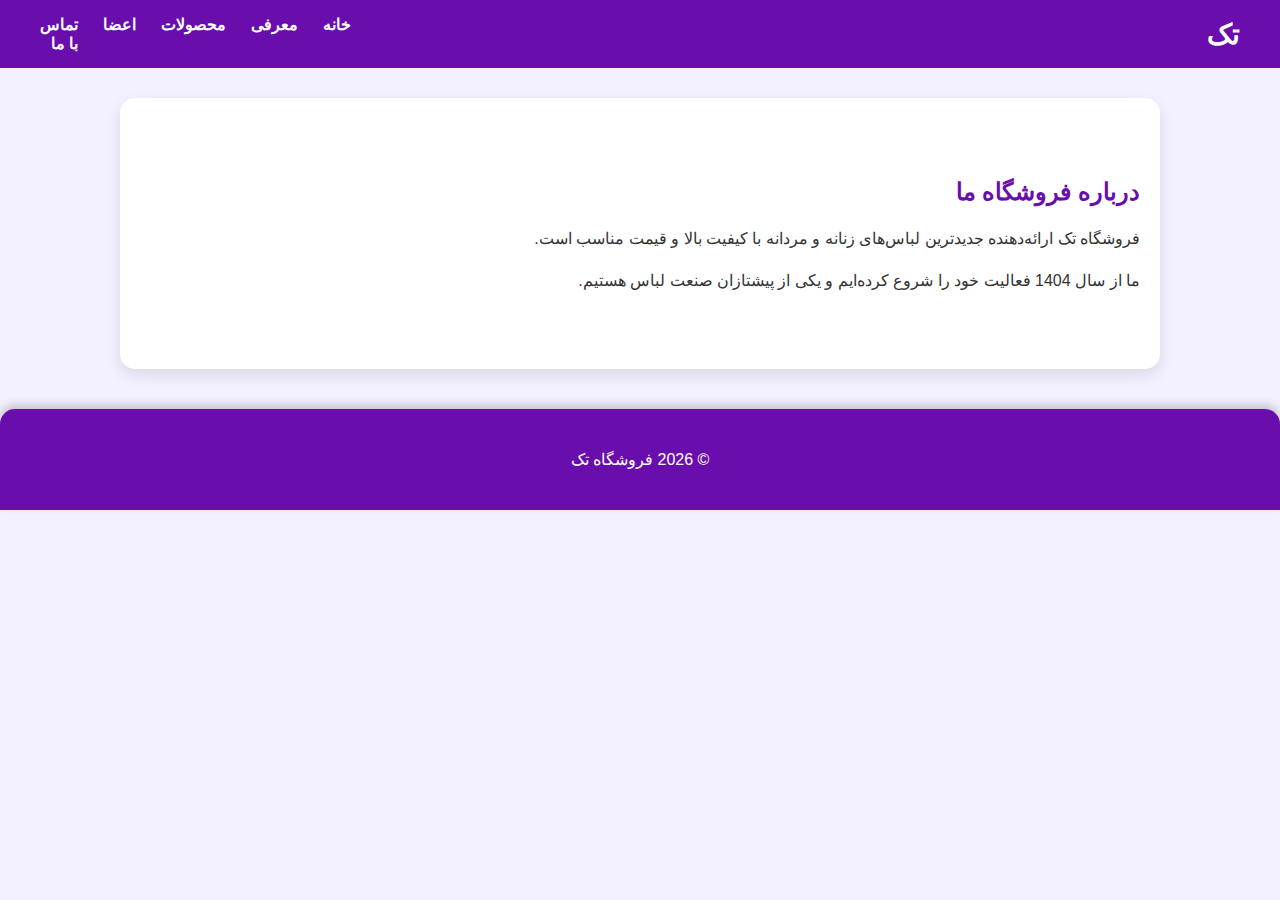
<file: about.html>
<!DOCTYPE html>
<html lang="fa">
<head>
    <meta charset="UTF-8">
    <title>معرفی – فروشگاه تک</title>
    <link rel="stylesheet" href="style.css">
</head>
<body>

<nav>
    <h2>تک</h2>
    <ul>
        <li><a href="index.html">خانه</a></li>
        <li><a href="about.html">معرفی</a></li>
        <li><a href="products.html">محصولات</a></li>
        <li><a href="team.html">اعضا</a></li>
        <li><a href="contact.html">تماس با ما</a></li>
    </ul>
</nav>

<section>
    <h2>درباره فروشگاه ما</h2>
    <p>فروشگاه تک ارائه‌دهنده جدیدترین لباس‌های زنانه و مردانه با کیفیت بالا و قیمت مناسب است.</p>
    <p>ما از سال 1404 فعالیت خود را شروع کرده‌ایم و یکی از پیشتازان صنعت لباس هستیم.</p>
</section>

<footer>
    <p>© 2026 فروشگاه تک</p>
</footer>

</body>
</html>
</file>
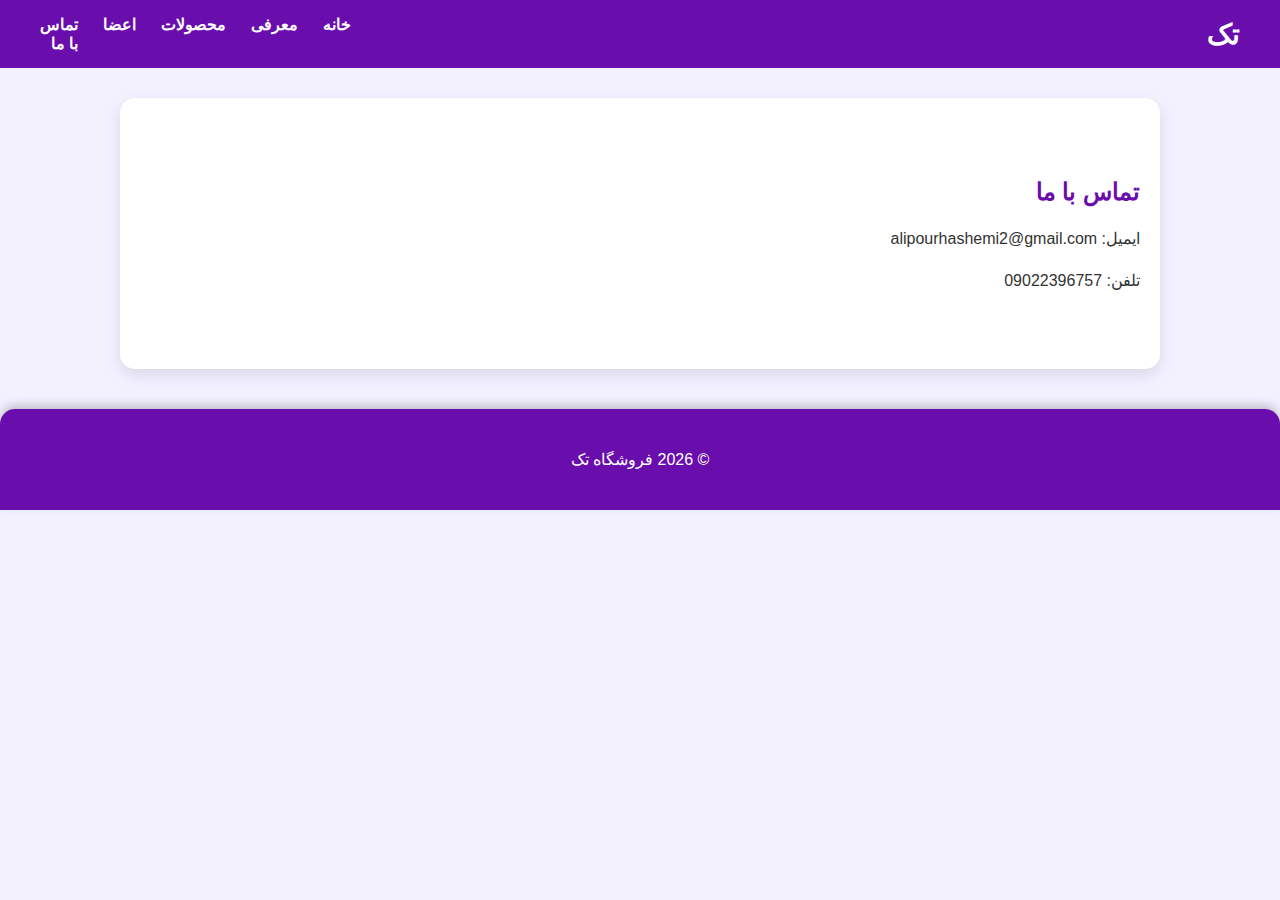
<file: contact.html>
<!DOCTYPE html>
<html lang="fa">
<head>
    <meta charset="UTF-8">
    <title>تماس با ما – فروشگاه تک</title>
    <link rel="stylesheet" href="style.css">
</head>
<body>

<nav>
    <h2>تک</h2>
    <ul>
        <li><a href="index.html">خانه</a></li>
        <li><a href="about.html">معرفی</a></li>
        <li><a href="products.html">محصولات</a></li>
        <li><a href="team.html">اعضا</a></li>
        <li><a href="contact.html">تماس با ما</a></li>
    </ul>
</nav>

<section>
    <h2>تماس با ما</h2>
    <p>ایمیل: alipourhashemi2@gmail.com</p>
    <p>تلفن: 09022396757</p>
</section>

<footer>
    <p>© 2026 فروشگاه تک</p>
</footer>

</body>
</html>
</file>
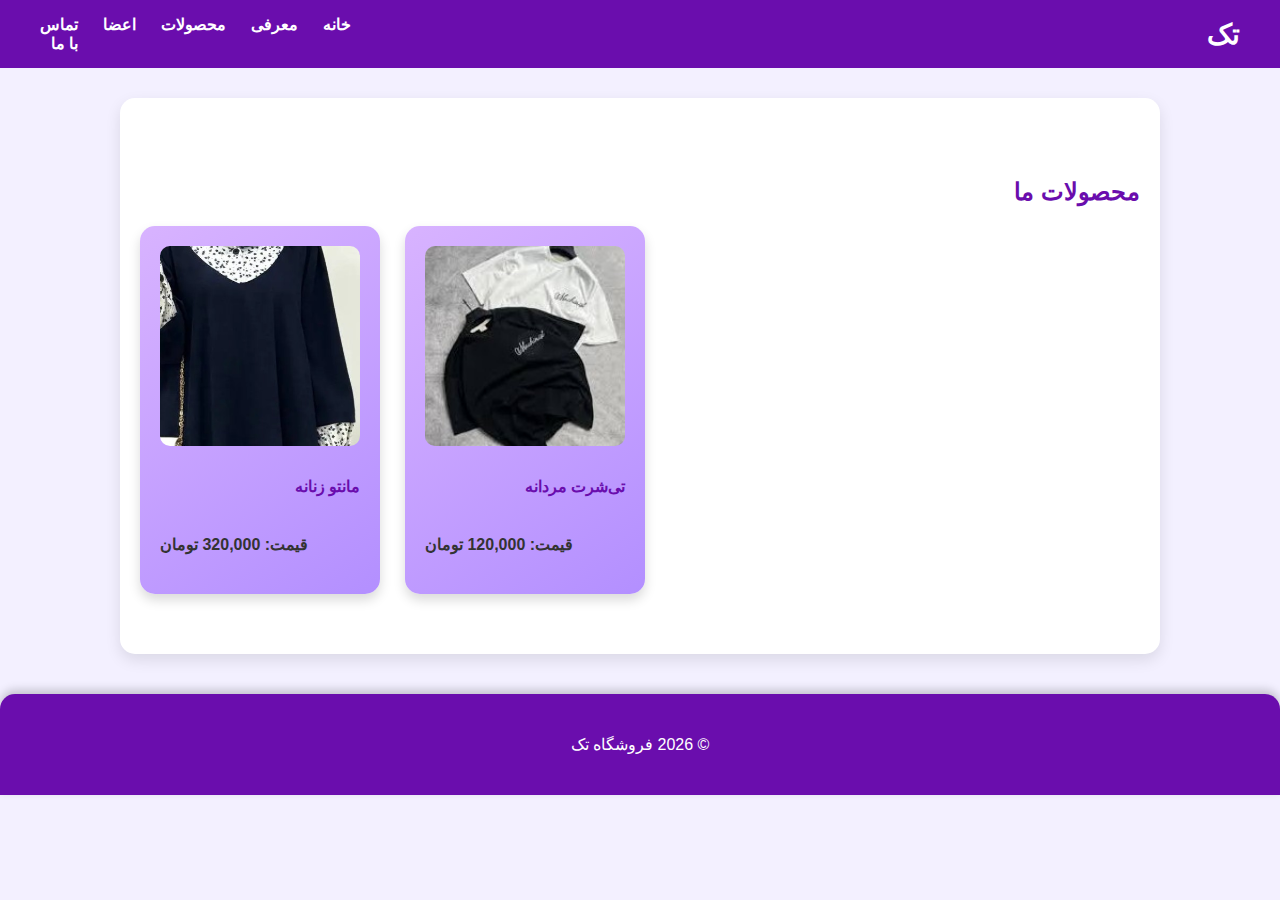
<file: products.html>
<!DOCTYPE html>
<html lang="fa">
<head>
    <meta charset="UTF-8">
    <title>محصولات – فروشگاه تک</title>
    <link rel="stylesheet" href="style.css">
</head>
<body>

<nav>
    <h2>تک</h2>
    <ul>
        <li><a href="index.html">خانه</a></li>
        <li><a href="about.html">معرفی</a></li>
        <li><a href="products.html">محصولات</a></li>
        <li><a href="team.html">اعضا</a></li>
        <li><a href="contact.html">تماس با ما</a></li>
    </ul>
</nav>

<section>
    <h2>محصولات ما</h2>
    <div class="product-list">
        <div class="product">
            <img src="images/tshirt.jpg" alt="تی‌شرت مردانه">
            <h4>تی‌شرت مردانه</h4>
            <p>قیمت: 120,000 تومان</p>
        </div>
        <div class="product">
            <img src="images/manto.jpg" alt="مانتو زنانه">
            <h4>مانتو زنانه</h4>
            <p>قیمت: 320,000 تومان</p>
        </div>
    </div>
</section>

<footer>
    <p>© 2026 فروشگاه تک</p>
</footer>

</body>
</html>
</file>
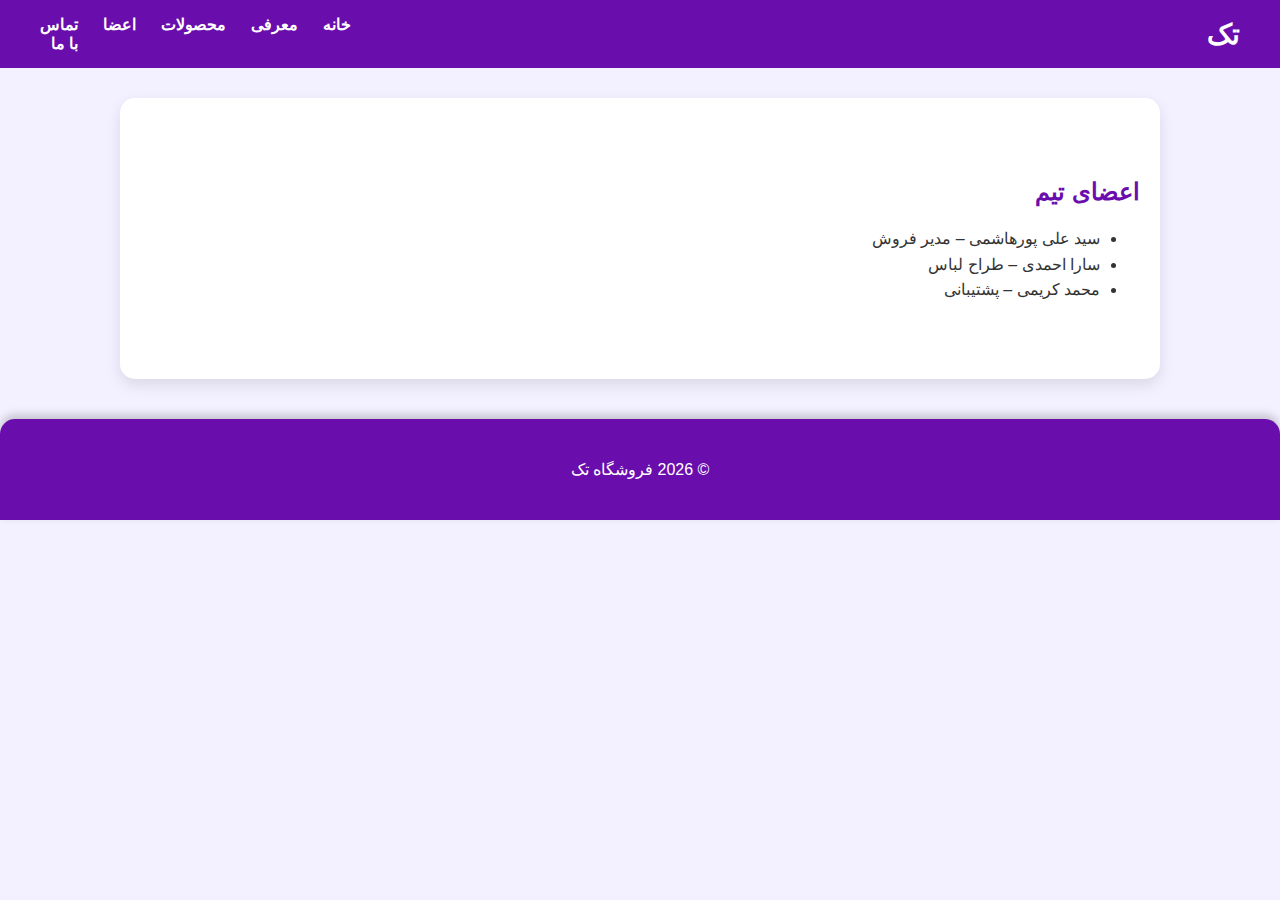
<file: team.html>
<!DOCTYPE html>
<html lang="fa">
<head>
    <meta charset="UTF-8">
    <title>اعضا – فروشگاه تک</title>
    <link rel="stylesheet" href="style.css">
</head>
<body>

<nav>
    <h2>تک</h2>
    <ul>
        <li><a href="index.html">خانه</a></li>
        <li><a href="about.html">معرفی</a></li>
        <li><a href="products.html">محصولات</a></li>
        <li><a href="team.html">اعضا</a></li>
        <li><a href="contact.html">تماس با ما</a></li>
    </ul>
</nav>

<section>
    <h2>اعضای تیم</h2>
    <ul>
        <li>سید علی پورهاشمی – مدیر فروش</li>
        <li>سارا احمدی – طراح لباس</li>
        <li>محمد کریمی – پشتیبانی</li>
    </ul>
</section>

<footer>
    <p>© 2026 فروشگاه تک</p>
</footer>

</body>
</html>
</file>
<file: style.css>
/* فونت و راست‌چین کل سایت */
body {
    font-family: 'Vazir', Tahoma, sans-serif;
    margin: 0;
    background-color: #f3f0ff;
    color: #333;
    direction: rtl;       /* راست به چپ */
    text-align: right;    /* متن‌ها راست‌چین */
}

/* منو */
nav {
    background-color: #6a0dad;
    color: white;
    padding: 15px 40px;
    display: flex;
    justify-content: flex-end; /* همه المان‌ها سمت راست */
    align-items: center;
    position: sticky;
    top: 0;
    z-index: 100;
    gap: 40px;
}

nav h2 {
    margin: 0;
    font-size: 28px;
    letter-spacing: 1px;
    color: white;
}

nav ul {
    list-style: none;
    display: flex;
    gap: 25px;
    margin: 0;
    padding: 0;
}

nav a {
    color: white;
    text-decoration: none;
    font-weight: bold;
    transition: color 0.3s, transform 0.2s;
}

nav a:hover {
    color: #ffccff;
    transform: scale(1.1);
}

/* تیترها */
h2, h4 {
    color: #6a0dad;       /* بنفش */
    text-align: right;    /* راست‌چین */
    margin-bottom: 20px;
}

/* بخش‌ها */
section {
    padding: 60px 20px;
    margin: 30px auto;
    max-width: 1000px;
    background: white;
    border-radius: 15px;
    box-shadow: 0 6px 15px rgba(0,0,0,0.1);
}

/* متن‌ها و لیست‌ها */
section p, section ul {
    text-align: right;
    line-height: 1.6;
}

/* محصولات */
.product-list {
    display: flex;
    flex-wrap: wrap;
    gap: 25px;
    justify-content: flex-end;  /* کارت‌ها سمت راست */
}

.product {
    background: linear-gradient(145deg, #d8b3ff, #b38fff);
    padding: 20px;
    border-radius: 15px;
    min-width: 200px;
    box-shadow: 0 6px 12px rgba(0,0,0,0.15);
    transition: transform 0.3s, box-shadow 0.3s;
    font-weight: bold;

    display: flex;
    flex-direction: column;  /* عکس بالای متن */
    align-items: flex-end;   /* همه محتوا سمت راست کارت */
    text-align: right;       /* متن داخل کارت راست‌چین */
}

.product img {
    width: 200px;
    height: 200px;
    object-fit: cover;
    border-radius: 10px;
    margin-bottom: 10px;
}

.product:hover {
    transform: translateY(-8px) scale(1.05);
    box-shadow: 0 12px 20px rgba(0,0,0,0.25);
    cursor: pointer;
    background: linear-gradient(145deg, #b38fff, #d8b3ff);
}

/* فوتر */
footer {
    text-align: center;
    padding: 25px;
    background: #6a0dad;
    color: white;
    margin-top: 40px;
    border-top-left-radius: 15px;
    border-top-right-radius: 15px;
    box-shadow: 0 -4px 10px rgba(0,0,0,0.2);
}
/* بلوک تیترها */
h2, h4 {
    color: #6a0dad;      /* بنفش */
    text-align: right;    /* متن راست‌چین */
    margin-bottom: 20px;
    width: 100%;          /* عرض کامل */
}

/* اگر بلوک تیتر داخل section است، اضافه کنید */
section h2, section h4 {
    display: block;       /* تیترها بلوک هستند */
    text-align: right;    /* متن داخل بلوک راست‌چین */
    margin-right: 0;      /* از سمت راست شروع شود */
}
</file>
